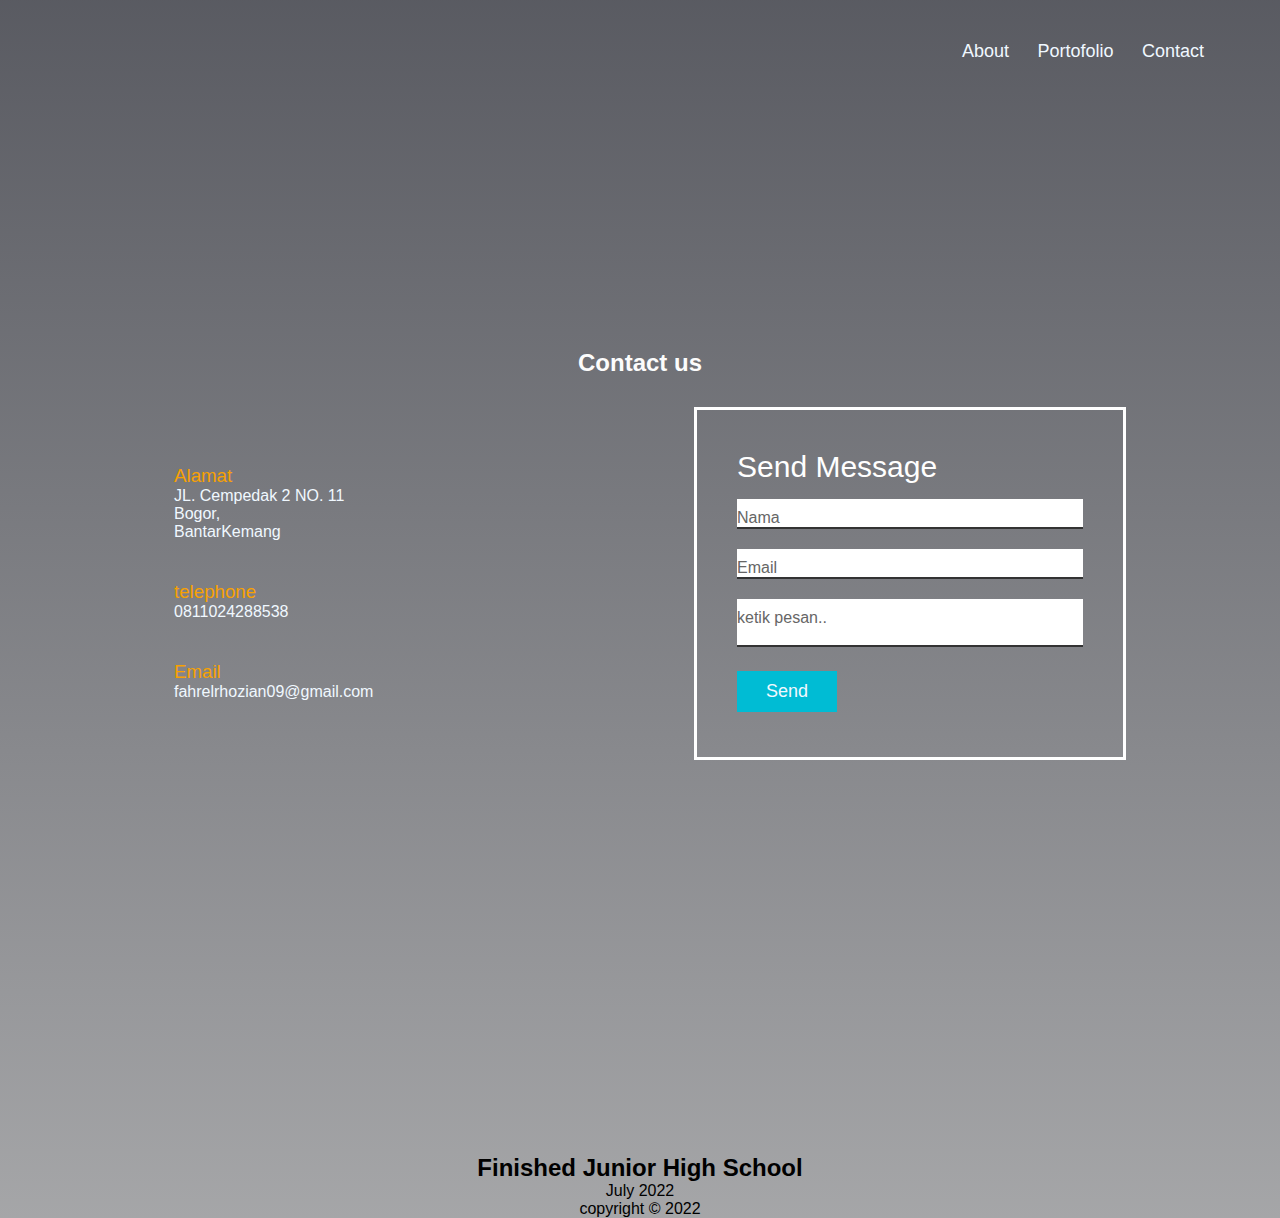
<file: contact.html>
<!DOCTYPE html>
<html lang="en">
<head>
    <meta charset="UTF-8">
    <meta http-equiv="X-UA-Compatible" content="IE=edge">
    <meta name="viewport" content="width=device-width, initial-scale=1.0">
    <title>Personal Web Fahrel</title>
    <link rel="stylesheet" href="contact.css">
</head>
<body>

    <section class="header">
        <nav>
            <div class="logo"></div>
            <div class="nav-links" id="navLinks" >
                
                <ul>
                    <li><a href="index.html">About</a></li>
                    <li><a href="portofolio.html">Portofolio</a></li>
                    <li><a href="contact.html">Contact</a></li>
                </ul>
            </div>
            
        </nav>

    
    <section class="contact">
        <div class="content" >
        <h2>Contact us</h2>
</div>
     <div class="container">
        <div class="contactInfo">
            <div class="box" >
                <div class="icon" ></div>
                <div class="text" >
                    <h3>Alamat</h3>
                    <p>JL. Cempedak 2 NO. 11<br>Bogor,<br>BantarKemang</p>
                </div>
            </div>
            <div class="box" >
                <div class="icon" ></i></div>
                <div class="text" >
                    <h3>telephone</h3>
                    <p>0811024288538</p>
                </div>
            </div>
            <div class="box" >
                <div class="icon" ></div>
                <div class="text" >
                    <h3>Email</h3>
                    <p>fahrelrhozian09@gmail.com</p>
                </div>
            </div>
     </div>
     <div class="contactForm" >
        <form>
            <h2>Send Message</h2>
            <div class="inputBox" >
                <input type="text" name="" required="required">
                <span>Nama</span>
            </div>
            <div class="inputBox" >
                <input type="text" name="" required="required">
                <span>Email</span>
            </div>
            <div class="inputBox" >
                <textarea required="required" ></textarea>
                <span>ketik pesan..</span>
            </div>
            <div class="inputBox" >
                <input type="submit" name="" value="Send">
            </div>
        </form>
     </div>
</div>
    </section>
	<section class="section-small">
		<h2 class="section-header">Finished Junior High School</h2>
	 <p>July 2022</p>
	 <p>copyright © 2022</p>
   </section>

</body>
</html>
</file>
<file: contact.css>
*{
    margin: 0;
    padding: 0;
    box-sizing: border-box;
    font-family: Arial, Helvetica, sans-serif;
}

.header{
    min-height: 100vh;
    width: 100%;
    background-image: linear-gradient(rgba(19, 21, 31, 0.7),rgba(127, 128, 131, 0.7)),url(https://i.pinimg.com/originals/8a/61/ab/8a61abcf8effc6010b0094f50c1fc912.gif);
    background-position: center;
    background-size: cover;
    position: relative;
}

nav{
    width: 90%;
    margin: auto;
    padding: 2px 0;
    display: flex;
    align-items: center;
    justify-content: space-between;
}


.nav-links {
    flex: 1;
    text-align: right;
}

.nav-links ul li {
    list-style: none;
    display: inline-block;
    padding: 10px 12px;
    position: relative;
}

.nav-links ul li a{
    color: aliceblue;
    text-decoration: none;
    font-size: 18px;
}

.nav-links ul li ::after {
    content: '';
    width: 0%;
    height: 2px;
    background: #ffffff;
    display: block;
    margin: auto;
    transition: 0.5s;
}

.nav-links ul li :hover::after {
    width: 100%;
}

.logo{
    padding: 50px;
    width: 80px;
}


@media (max-width : 700px) {
    .nav-links ul li a{
        color: aliceblue;
        text-decoration: none;
        font-size: 15px;
    }

    .navbar{
        width: 90%;
        margin: auto;
        padding: 45px 0;
        display: flex;
        align-items: center;
        justify-content: space-between;
    }

    .navbar{
        color: aliceblue;
        text-decoration: none;
        font-size: 13px;
    }

}

.contact {
    position: relative;
    min-height: 100vh;
    padding: 50px 100px;
    display: flex;
    justify-content: center;
    align-items: center;
    flex-direction: column;
    background-size: cover;
}

.contact .content {
    max-width: 800px;
    text-align: center;
}

.contact .content h2 {
    color: #fcfcfc;
}

.contact .content p {
    color: aliceblue;
}

.container {
    width: 100%;
    display: flex;
    justify-content: center;
    align-items: center;
    margin-top: 30px;
}

.container .contactInfo {
    width: 50%;
    display: flex;
    flex-direction: column;
}

.container .contactInfo .box {
    position: relative;
    padding: 20px 0;
    display: flex;
}

.container .contactInfo .box .text {
    display: flex;
    margin-left: 20px;
    font-size: 16px;
    color: aliceblue;
    flex-direction: column;
    font-weight: 300;
}

.container .contactInfo .box .text h3 {
    font-weight: 500;
    color: #f7a102;
}

.contactForm {
    width: 40%;
    padding: 40px;
    background: clear;
    border-style: solid; color: white;
}

.contactForm h2 {
    font-size: 30px;
    color: rgb(255, 255, 255);
    font-weight: 500;
}

.contactForm .inputBox {
    position: relative;
    width: 100%;
    margin-top: 10px;
}

.contactForm .inputBox input, .contactForm .inputBox textarea {
    width: 100%;
    padding: 5px 0;
    font-size: 16px;
    margin: 5px 0;
    border: none;
    border-bottom: 2px solid #333;
    outline: none;
    resize: none;
}

.contactForm .inputBox span {
    position: absolute;
    left: 0;
    padding: 5px 0;
    font-size: 16px;
    margin: 10px 0;
    pointer-events: none;
    transition: 0.5s;
    color: #666;
}

.contactForm .inputBox input:focus ~ span,
.contactForm .inputBox input:valid ~ span,
.contactForm .inputBox textarea:focus ~ span,
.contactForm .inputBox textarea:valid ~ span
{
    color: #e91e63;
    font-size: 12px;
    transform: translateY(-20px);
}

.contactForm .inputBox input[type="submit"] {
    width: 100px;
    background: #00bcd4;
    color: aliceblue;
    border: none;
    cursor: pointer;
    padding: 10px;
    font-size: 18px;
}

.section-header{
    width: 80%;
    margin: auto;
    text-align: center;
    padding-top: 100px;
  }

  .section-small {
    max-width: 490px;
    margin-left: auto;
    margin-right: auto;
    padding-top: 50px;
    text-align: center;
  }

@media (max-width: 700px) {
    .contact {
        padding: 50px;
    }

    .container {
        flex-direction: column;
    }

    .container .contactInfo {
        margin-bottom: 40px;
    }

    .container .contactInfo, .contactForm {
        width: 100%;
    }
}
</file>
